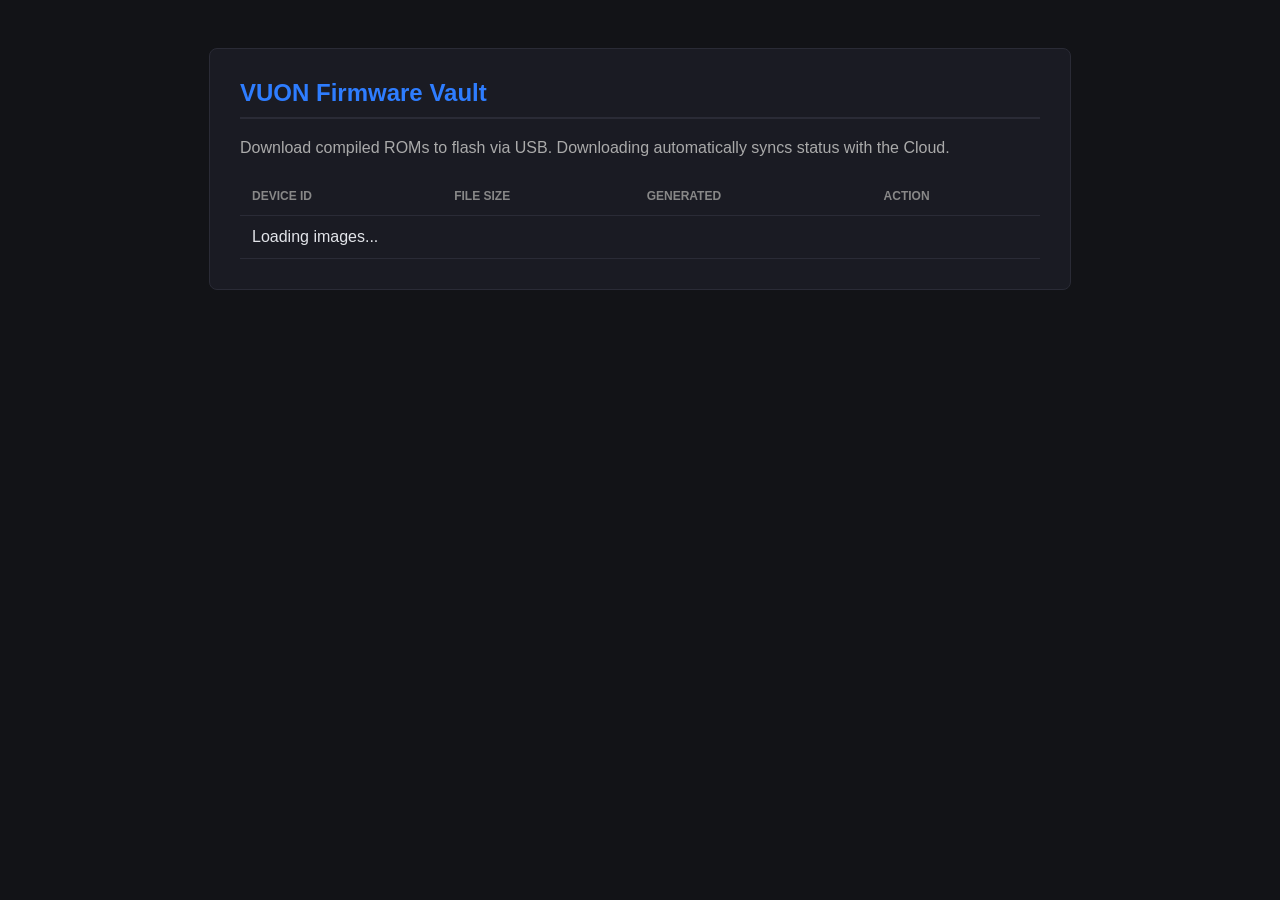
<file: factory/downloads.html>
<!DOCTYPE html>
<html lang="en">
<head>
    <meta charset="UTF-8">
    <title>Factory Downloads - VUON EVR</title>
    <style>
        :root { --primary: #2e7dff; --bg: #121317; --card: #1a1b23; --border: #2a2b36; --text: #e2e4e9; --success: #00e676; }
        body { background: var(--bg); color: var(--text); font-family: sans-serif; padding: 40px; display: flex; justify-content: center; }
        .container { width: 800px; background: var(--card); border: 1px solid var(--border); border-radius: 8px; padding: 30px; }
        h2 { border-bottom: 2px solid var(--border); padding-bottom: 10px; margin-top: 0; }
        table { width: 100%; border-collapse: collapse; margin-top: 20px; }
        th, td { padding: 12px; text-align: left; border-bottom: 1px solid var(--border); }
        th { color: #888; font-size: 12px; text-transform: uppercase; }
        .btn { padding: 8px 15px; background: var(--primary); color: white; border: none; border-radius: 4px; cursor: pointer; font-weight: bold; text-decoration: none; display: inline-block;}
        .btn:hover { opacity: 0.9; }
        .btn-success { background: var(--success); color: black; }
    </style>
</head>
<body>

<div class="container">
    <h2 style="color: var(--primary);">VUON Firmware Vault</h2>
    <p style="color: #aaa;">Download compiled ROMs to flash via USB. Downloading automatically syncs status with the Cloud.</p>
    
    <table>
        <thead>
            <tr>
                <th>Device ID</th>
                <th>File Size</th>
                <th>Generated</th>
                <th>Action</th>
            </tr>
        </thead>
        <tbody id="image_list">
            <tr><td colspan="4">Loading images...</td></tr>
        </tbody>
    </table>
</div>

<script>
    const CLOUD_API_URL = 'https://vuon.in'; 
    const CLOUD_TOKEN = 'Token abad466ea29986f290c591fa29afbaf4ce2feeac';
    const LOCAL_API_URL = `http://${window.location.hostname}:5005`;

    async function loadImages() {
        const res = await fetch(`${LOCAL_API_URL}/api/local/list-images`);
        const images = await res.json();
        
        const tbody = document.getElementById('image_list');
        tbody.innerHTML = '';

        if(images.length === 0) {
            tbody.innerHTML = '<tr><td colspan="4">No images found in /home/vuon_images.</td></tr>';
            return;
        }

        images.forEach(img => {
            const date = new Date(img.created_at * 1000).toLocaleString();
            
            const tr = document.createElement('tr');
            tr.innerHTML = `
                <td style="font-weight: bold; color: var(--success);">${img.device_id}</td>
                <td>${img.size_mb} MB</td>
                <td>${date}</td>
                <td>
                    <button class="btn" id="btn_${img.device_id}" onclick="triggerDownload('${img.filename}', '${img.device_id}')">
                        Download Image
                    </button>
                </td>
            `;
            tbody.appendChild(tr);
        });
    }

    async function triggerDownload(filename, deviceId) {
        const btn = document.getElementById(`btn_${deviceId}`);
        
        // 1. Trigger File Download from Dell Server
        window.location.href = `${LOCAL_API_URL}/api/local/download/${filename}`;

        // 2. Visual update (Do not disable button!)
        btn.classList.add('btn-success');
        btn.innerText = "Downloaded ✓";

        // 3. Ping Django Cloud to update status
        try {
            await fetch(`${CLOUD_API_URL}/api/production/submit-report/`, {
                method: 'POST',
                headers: { 'Content-Type': 'application/json', 'Authorization': CLOUD_TOKEN },
                body: JSON.stringify({ device_id: deviceId, status: 'Image Downloaded' })
            });
        } catch (e) {
            console.error("Failed to sync status with cloud:", e);
        }
    }

    // Load table on startup
    loadImages();
</script>

</body>
</html>
</file>
